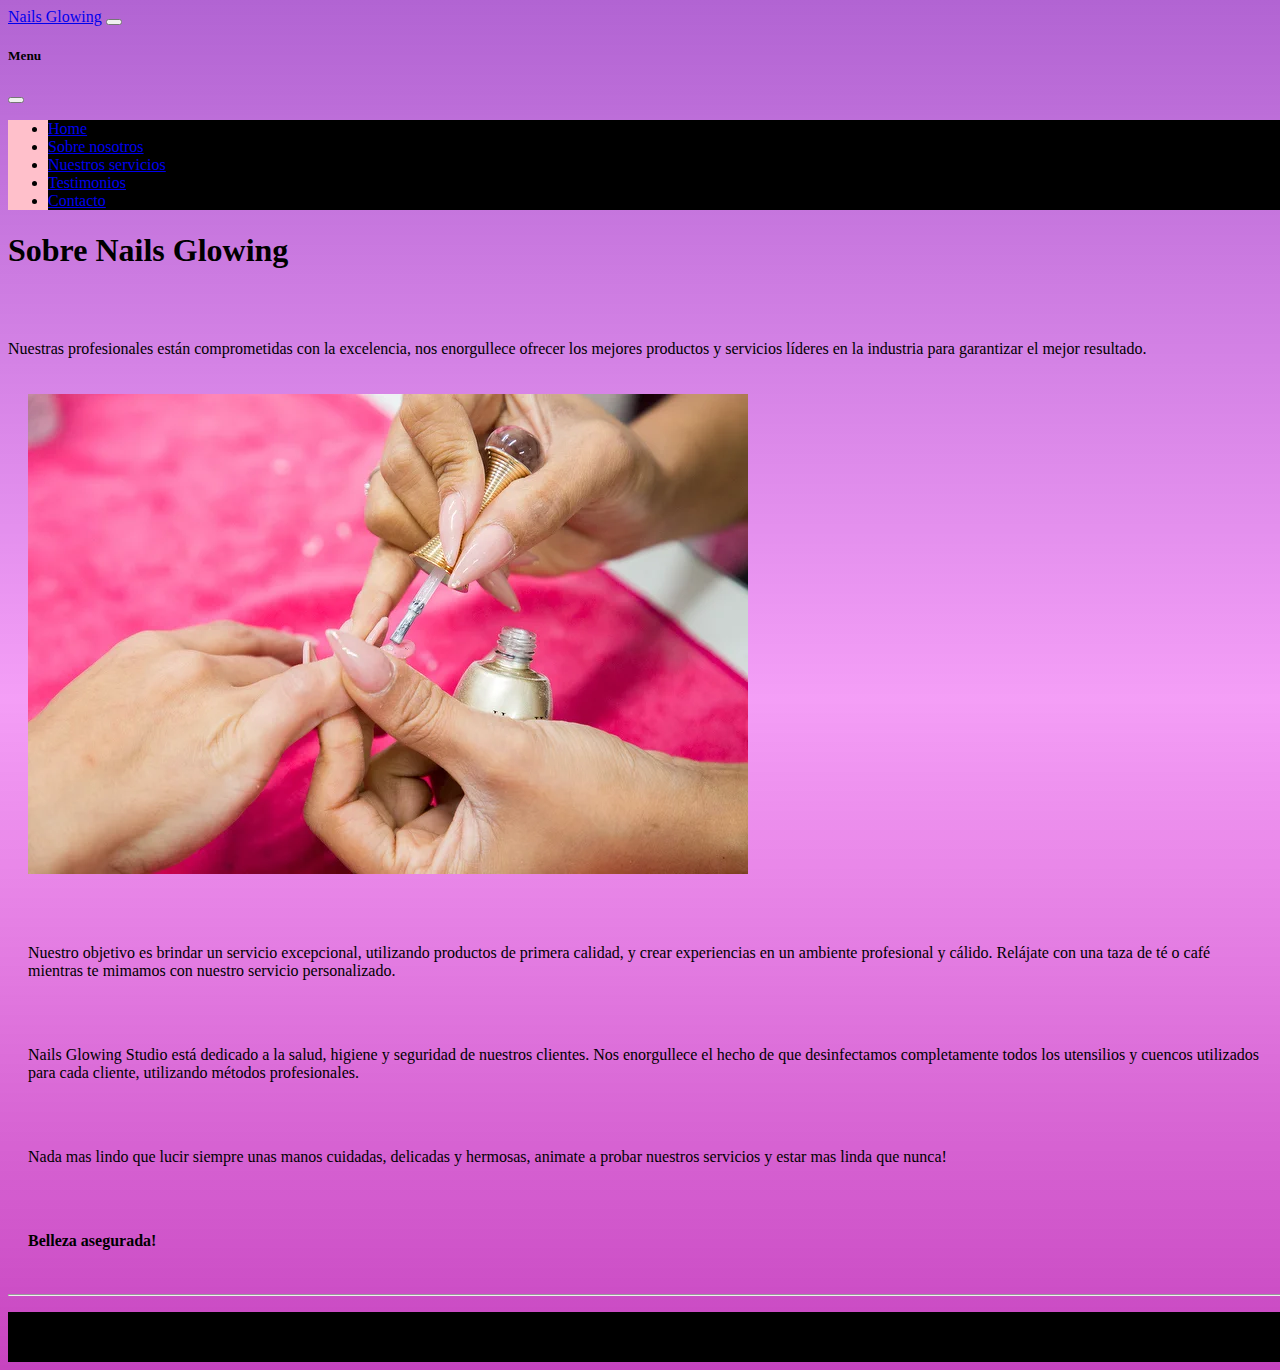
<file: page/conocenos.html>
<!DOCTYPE html>
<html lang="en">
<head>
    <meta charset="UTF-8">
    <meta http-equiv="X-UA-Compatible" content="IE=edge">
    <meta name="viewport" content="width=device-width, initial-scale=1.0">
    <link href="https://cdn.jsdelivr.net/npm/bootstrap@5.0.2/dist/css/bootstrap.min.css" rel="stylesheet" integrity="sha384-EVSTQN3/azprG1Anm3QDgpJLIm9Nao0Yz1ztcQTwFspd3yD65VohhpuuCOmLASjC" crossorigin="anonymous">
    <link rel="stylesheet" href="../css/style.css">
    <link rel="shortcut icon" href="../media_assets/images/favicon.ico">
    <title>Sobre Nails Glowing</title>
</head>

<body>

    <header class="container-fluid">
      
        <nav class="navbar navbar-dark bg-dark fixed-top">
          <div class="container-fluid">
            <a class="navbar-brand" href="../index.html">Nails Glowing</a>
            <button class="navbar-toggler" type="button" data-bs-toggle="offcanvas" data-bs-target="#offcanvasDarkNavbar" aria-controls="offcanvasDarkNavbar">
              <span class="navbar-toggler-icon"></span>
            </button>
            <div class="offcanvas offcanvas-end text-bg-dark" tabindex="-1" id="offcanvasDarkNavbar" aria-labelledby="offcanvasDarkNavbarLabel">
              <div class="offcanvas-header">
                <h5 class="offcanvas-title" id="offcanvasDarkNavbarLabel">Menu</h5>
                <button type="button" class="btn-close btn-close-white" data-bs-dismiss="offcanvas" aria-label="Close"></button>
              </div>
              <div class="offcanvas-body">
                <ul class="navbar-nav justify-content-end flex-grow-1 pe-3">
                  <li class="nav-item">
                    <a class="nav-link active" aria-current="page" href="../index.html">Home</a>
                  </li>
                  <li class="nav-item">
                    <a class="nav-link" href="../page/conocenos.html">Sobre nosotros</a>
                  </li>
                  <li class="nav-item">
                    <a class="nav-link" href="../page/nuestrosservicios.html">Nuestros servicios</a>
                  </li> 
                  <li class="nav-item">
                    <a class="nav-link" href="../page/testimonios.html">Testimonios</a>
                  </li>  
                  <li class="nav-item">
                    <a class="nav-link" href="../page/contacto.html">Contacto</a>
                  </li>              
                </ul>          
              </div>
            </div>
          </div>
        </nav>      
    
    </header>

    <main>

      <section class="py-5 text-center container">
        <div class="row py-lg-5">
        <div class="col-lg-6 col-md-8 mx-auto">
          <h1 class="fw-light">Sobre Nails Glowing</h1>
          <p class="lead text-muted">Nuestras profesionales están comprometidas con la excelencia, nos enorgullece ofrecer los mejores productos y servicios líderes en la industria para garantizar el mejor resultado.</p>
        </div>
        </div>
      </section>

      <div id="contenidoPrincipal" class="clearfix border border-dark">

        <img src="../media_assets/images/estudiocuatro.jpg" class="col-md-6 float-md-end mb-3 ms-md-3" alt="imagen de esmaltado">
      
        <p>
          Nuestro objetivo es brindar un servicio excepcional, utilizando productos de primera calidad, y crear experiencias en un ambiente profesional y cálido.
          Relájate con una taza de té o café mientras te mimamos con nuestro servicio personalizado.
        </p>
      
        <p>
          Nails Glowing Studio está dedicado a la salud, higiene y seguridad de nuestros clientes. Nos enorgullece el hecho de que desinfectamos completamente todos los utensilios y cuencos utilizados para cada cliente, utilizando métodos profesionales. 
        </p>

        <p>
          Nada mas lindo que lucir siempre unas manos cuidadas, delicadas y hermosas, animate a probar nuestros servicios y estar mas linda que nunca!
        </p>
    
        <p>
          <strong>Belleza asegurada!</strong>
        </p>

      </div>
    </main>

    <hr>
    <footer>       
       <div class="container-fluid"><p class="text-center text-muted"> Nails Glowing © 2022 </p></div>       
    </footer>
    

<script src="https://cdn.jsdelivr.net/npm/@popperjs/core@2.9.2/dist/umd/popper.min.js" integrity="sha384-IQsoLXl5PILFhosVNubq5LC7Qb9DXgDA9i+tQ8Zj3iwWAwPtgFTxbJ8NT4GN1R8p" crossorigin="anonymous"></script>
<script src="https://cdn.jsdelivr.net/npm/bootstrap@5.0.2/dist/js/bootstrap.min.js" integrity="sha384-cVKIPhGWiC2Al4u+LWgxfKTRIcfu0JTxR+EQDz/bgldoEyl4H0zUF0QKbrJ0EcQF" crossorigin="anonymous"></script>    
</body>
</html>
</file>
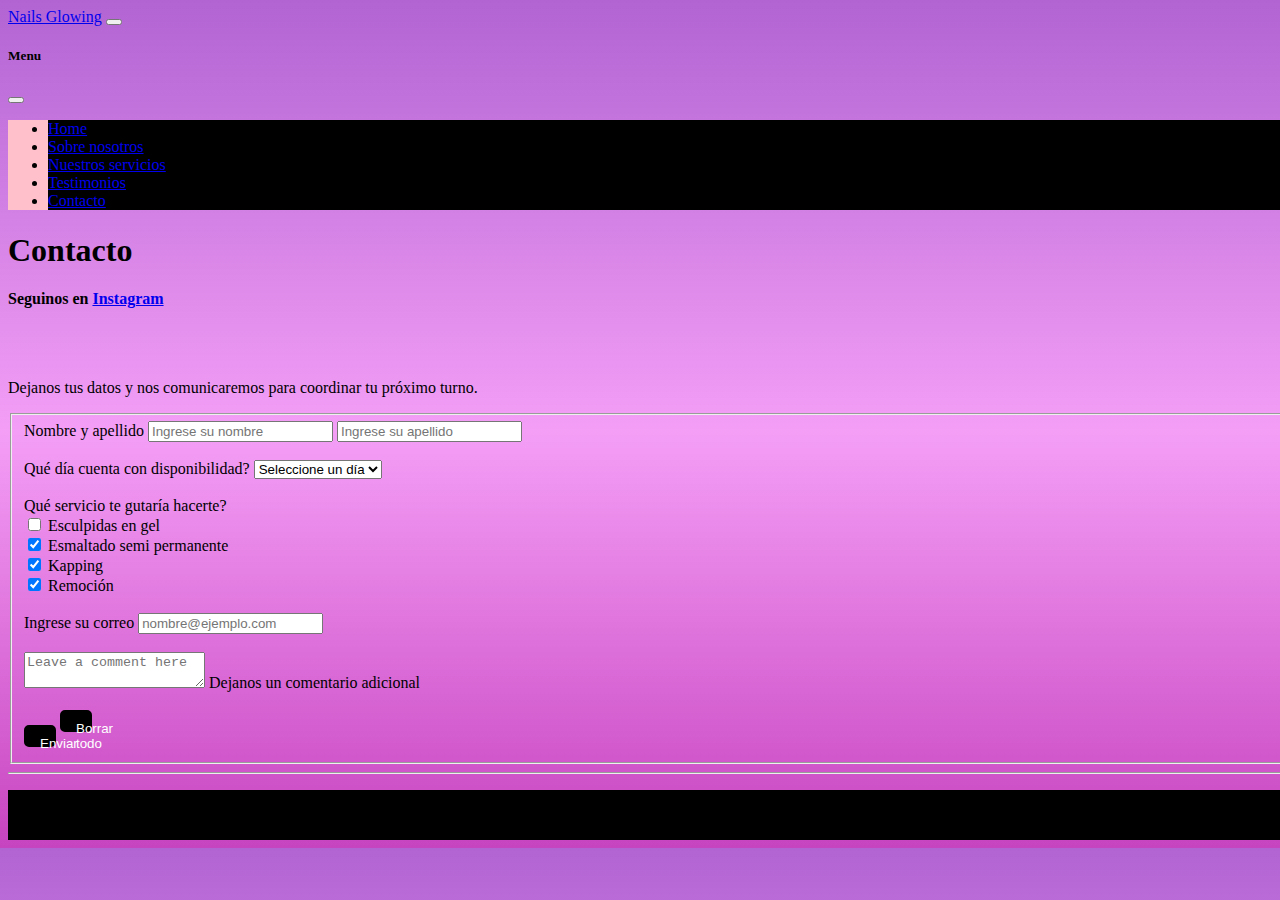
<file: page/contacto.html>
<!DOCTYPE html>
<html lang="en">
<head>
    <meta charset="UTF-8">
    <meta http-equiv="X-UA-Compatible" content="IE=edge">
    <meta name="viewport" content="width=device-width, initial-scale=1.0">
    <link href="https://cdn.jsdelivr.net/npm/bootstrap@5.0.2/dist/css/bootstrap.min.css" rel="stylesheet" integrity="sha384-EVSTQN3/azprG1Anm3QDgpJLIm9Nao0Yz1ztcQTwFspd3yD65VohhpuuCOmLASjC" crossorigin="anonymous">
    <link rel="stylesheet" href="../css/style.css">
    <link rel="shortcut icon" href="../media_assets/images/favicon.ico">
    <title>Contactanos</title>
</head>
<body>
    <header>
    <nav class="navbar navbar-dark bg-dark fixed-top">
        <div class="container-fluid">
          <a class="navbar-brand" href="../index.html">Nails Glowing</a>
          <button class="navbar-toggler" type="button" data-bs-toggle="offcanvas" data-bs-target="#offcanvasDarkNavbar" aria-controls="offcanvasDarkNavbar">
            <span class="navbar-toggler-icon"></span>
          </button>
          <div class="offcanvas offcanvas-end text-bg-dark" tabindex="-1" id="offcanvasDarkNavbar" aria-labelledby="offcanvasDarkNavbarLabel">
            <div class="offcanvas-header">
              <h5 class="offcanvas-title" id="offcanvasDarkNavbarLabel">Menu</h5>
              <button type="button" class="btn-close btn-close-white" data-bs-dismiss="offcanvas" aria-label="Close"></button>
            </div>
            <div class="offcanvas-body">
              <ul class="navbar-nav justify-content-end flex-grow-1 pe-3">
                <li class="nav-item">
                  <a class="nav-link active" aria-current="page" href="../index.html">Home</a>
                </li>
                <li class="nav-item">
                  <a class="nav-link" href="../page/conocenos.html">Sobre nosotros</a>
                </li>
                <li class="nav-item">
                  <a class="nav-link" href="../page/nuestrosservicios.html">Nuestros servicios</a>
                </li> 
                <li class="nav-item">
                  <a class="nav-link" href="../page/testimonios.html">Testimonios</a>
                </li>  
                <li class="nav-item">
                  <a class="nav-link" href="../page/contacto.html">Contacto</a>
                </li>              
              </ul>          
            </div>
          </div>
        </div>
      </nav>
    </header>


<main>
    <section class="py-5 text-center container">
        <div class="row py-lg-5">
        <div class="col-lg-6 col-md-8 mx-auto">
          <h1 class="fw-light">Contacto</h1>
          <h4 class="fw-light"> Seguinos en <a href="https://www.instagram.com/nails_glowing/"  target="blank">Instagram</a></h4>
          <p class="lead text-muted">Dejanos tus datos y nos comunicaremos para coordinar tu próximo turno.</p>
        </div>
        </div>
      </section>
</main>

<section> 
    <fieldset class="container fluid">
        <form method="post">


            <div class="input-group">
                <span class="input-group-text">Nombre y apellido</span>
                <input type="text" aria-label="First name" class="form-control" placeholder="Ingrese su nombre">
                <input type="text" aria-label="Last name" class="form-control" placeholder="Ingrese su apellido" >
            </div>
            <br>
            <div class="input-group mb-3">
                <label class="input-group-text" for="inputGroupSelect01">Qué día cuenta con disponibilidad?</label>
                <select class="form-select" id="inputGroupSelect01">
                  <option selected>Seleccione un día</option>
                  <option value="1">Lunes</option>
                  <option value="2">Martes</option>
                  <option value="3">Miercoles</option>
                  <option value="4">Jueves</option>
                  <option value="5">viernes</option>
                  <option value="6">Sabado</option>
                </select>
              </div>
              <br>
              
            <div>
                <label class="input-group-text">Qué servicio te gutaría hacerte?</label>
              <div class="form-check">
                <input class="form-check-input" type="checkbox" value="" id="flexCheckDefault">
                <label class="form-check-label" for="flexCheckDefault">
                  Esculpidas en gel
                </label>
              </div>
              <div class="form-check">
                <input class="form-check-input" type="checkbox" value="" id="flexCheckChecked" checked>
                <label class="form-check-label" for="flexCheckChecked">
                  Esmaltado semi permanente
                </label>
              </div>
              <div class="form-check">
                <input class="form-check-input" type="checkbox" value="" id="flexCheckChecked" checked>
                <label class="form-check-label" for="flexCheckChecked">
                  Kapping
                </label>
              </div>
              <div class="form-check">
                <input class="form-check-input" type="checkbox" value="" id="flexCheckChecked" checked>
                <label class="form-check-label" for="flexCheckChecked">
                  Remoción
                </label>
              </div>
            </div>
            <br>
            <form class="form-floating">
                <label for="floatingInputValue">Ingrese su correo</label>
                <input type="email" class="form-control" id="floatingInputValue" placeholder="nombre@ejemplo.com">
            </form>
            <br>
            <div class="form-floating">
                <textarea class="form-control" placeholder="Leave a comment here" id="floatingTextarea"></textarea>
                <label for="floatingTextarea">Dejanos un comentario adicional</label>
            </div>
            <br>
            <div>

                <button type="button submit" class="btn btn-dark">Enviar</button>
                <button type="button reset" class="btn btn-dark">Borrar todo</button>
            </div>
                

        </form>
    </fieldset>
</section>


<hr>
<footer>       
   <div class="container-fluid"><p class="text-center text-muted"> Nails Glowing © 2022 </p></div>       
</footer>

   
<script src="https://cdn.jsdelivr.net/npm/@popperjs/core@2.9.2/dist/umd/popper.min.js" integrity="sha384-IQsoLXl5PILFhosVNubq5LC7Qb9DXgDA9i+tQ8Zj3iwWAwPtgFTxbJ8NT4GN1R8p" crossorigin="anonymous"></script>
<script src="https://cdn.jsdelivr.net/npm/bootstrap@5.0.2/dist/js/bootstrap.min.js" integrity="sha384-cVKIPhGWiC2Al4u+LWgxfKTRIcfu0JTxR+EQDz/bgldoEyl4H0zUF0QKbrJ0EcQF" crossorigin="anonymous"></script>        
</body>
</html>
</file>
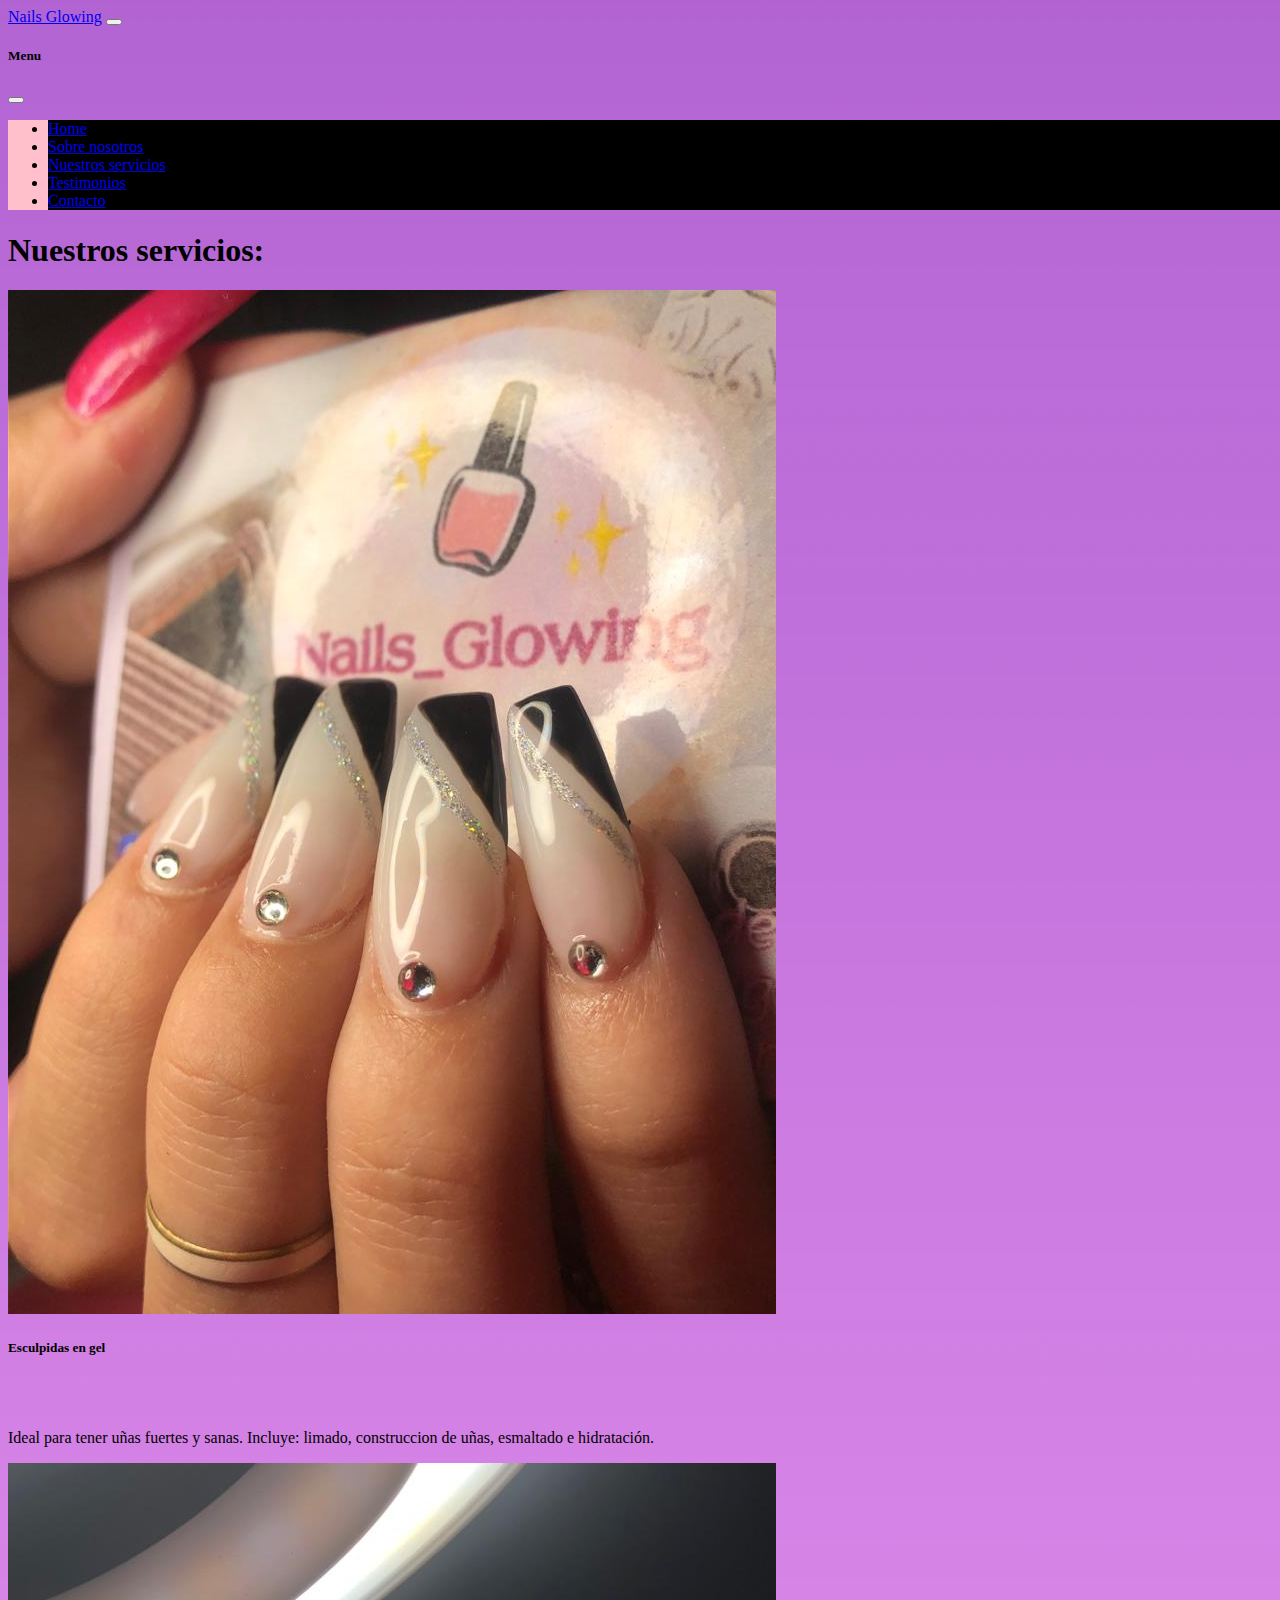
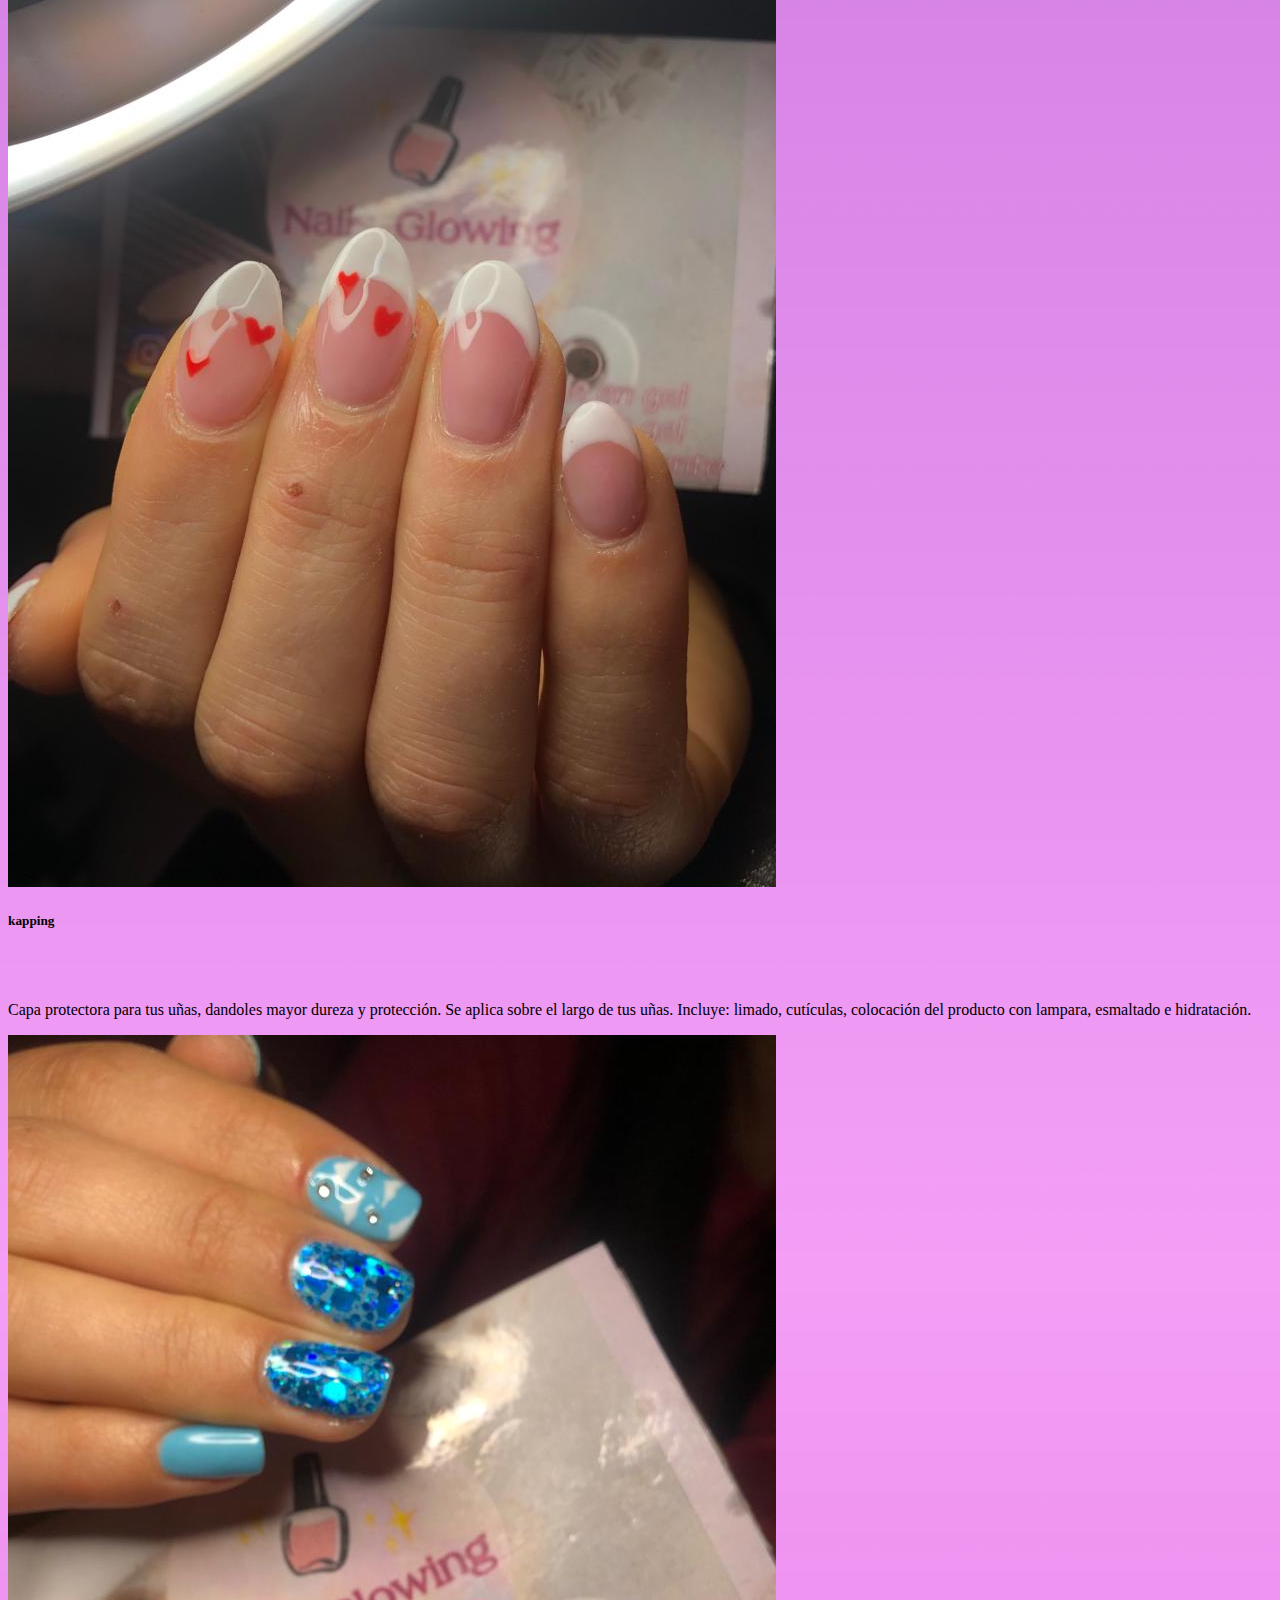
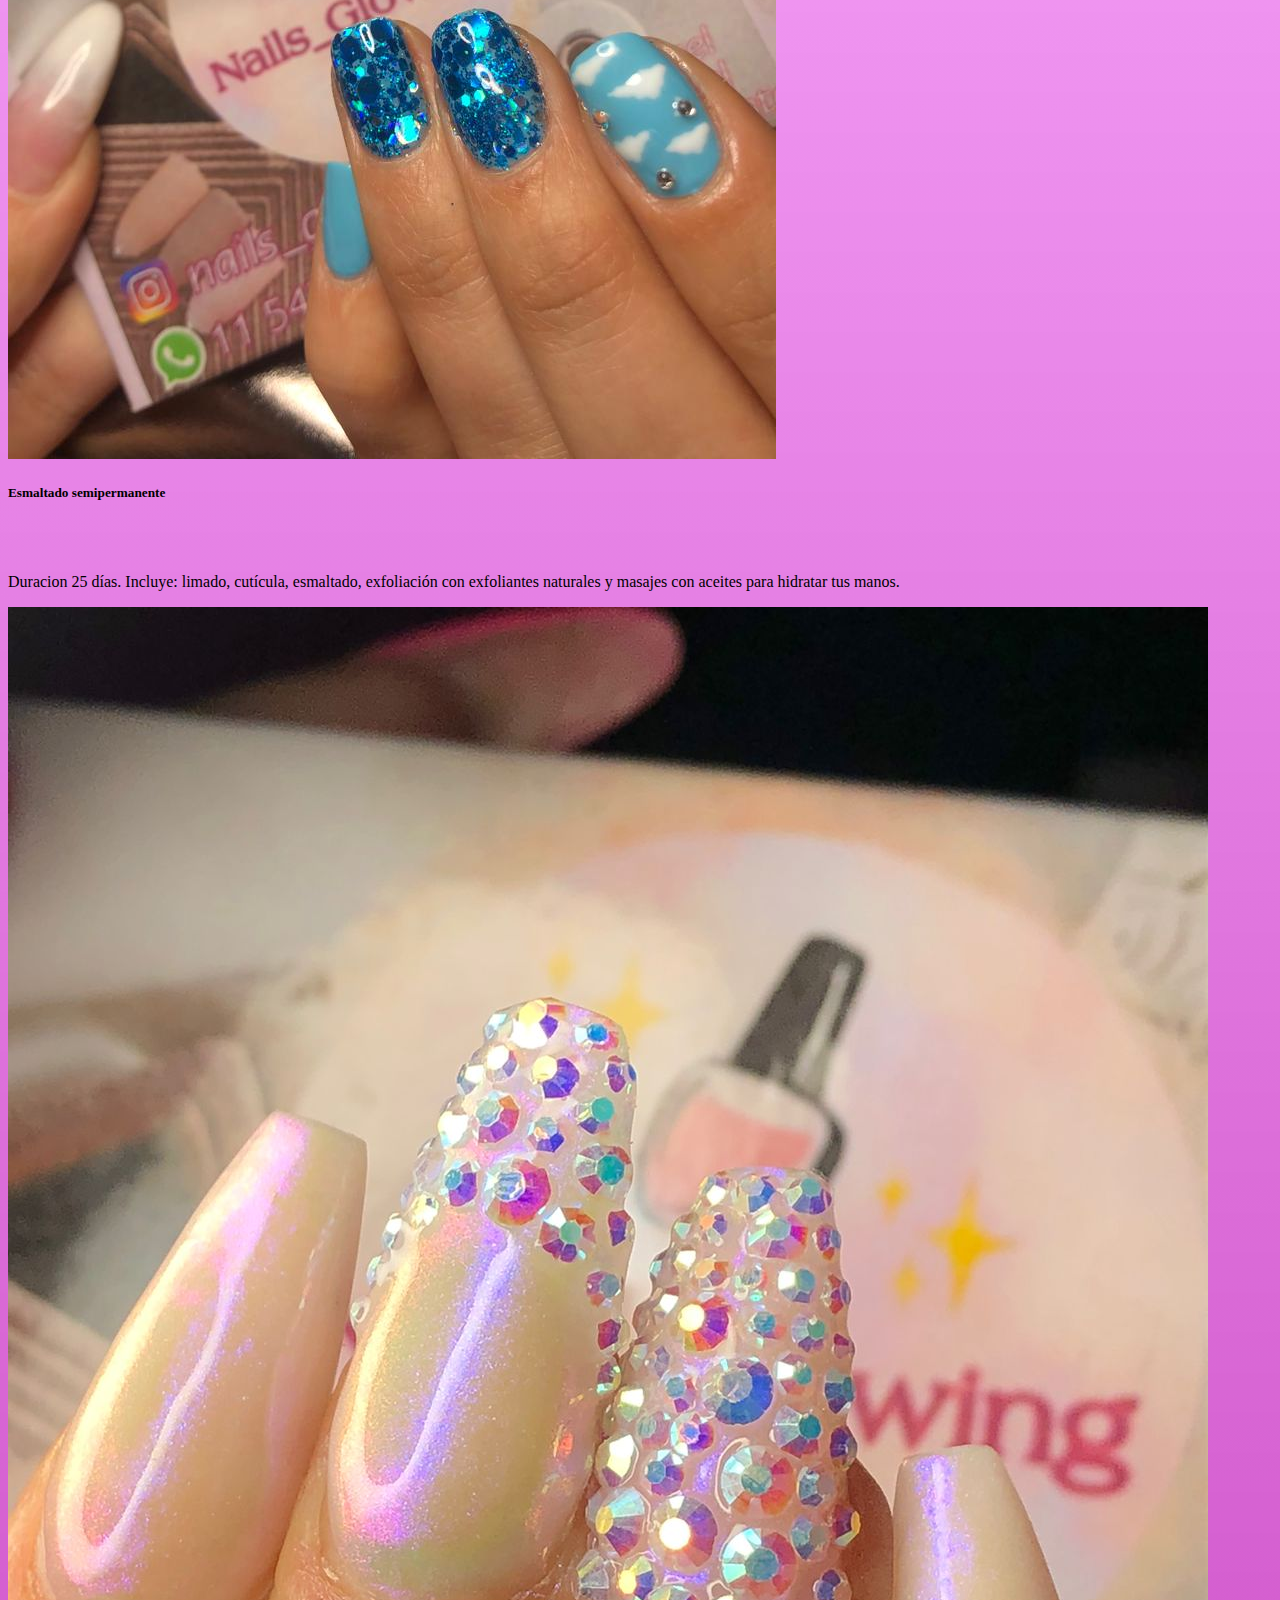
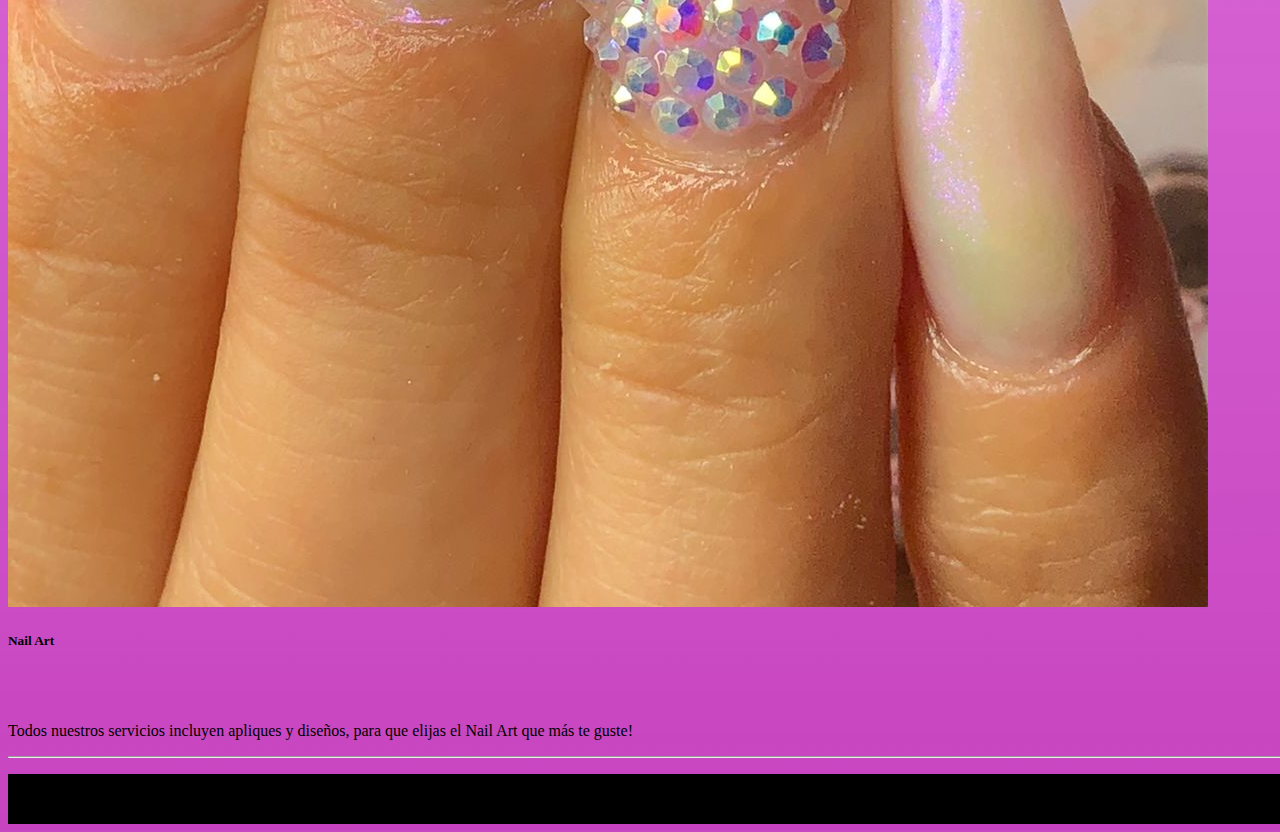
<file: page/nuestrosservicios.html>
<!DOCTYPE html>
<html lang="en">
<head>
    <meta charset="UTF-8">
    <meta http-equiv="X-UA-Compatible" content="IE=edge">
    <meta name="viewport" content="width=device-width, initial-scale=1.0">
    <link href="https://cdn.jsdelivr.net/npm/bootstrap@5.0.2/dist/css/bootstrap.min.css" rel="stylesheet" integrity="sha384-EVSTQN3/azprG1Anm3QDgpJLIm9Nao0Yz1ztcQTwFspd3yD65VohhpuuCOmLASjC" crossorigin="anonymous">
    <link rel="stylesheet" href="../css/style.css">
    <link rel="shortcut icon" href="../media_assets/images/favicon.ico">
    <title>Servicios</title>
</head>

<body>

    <header class="container-fluid">
      
        <nav class="navbar navbar-dark bg-dark fixed-top">
          <div class="container-fluid">
            <a class="navbar-brand" href="../index.html">Nails Glowing</a>
            <button class="navbar-toggler" type="button" data-bs-toggle="offcanvas" data-bs-target="#offcanvasDarkNavbar" aria-controls="offcanvasDarkNavbar">
              <span class="navbar-toggler-icon"></span>
            </button>
            <div class="offcanvas offcanvas-end text-bg-dark" tabindex="-1" id="offcanvasDarkNavbar" aria-labelledby="offcanvasDarkNavbarLabel">
              <div class="offcanvas-header">
                <h5 class="offcanvas-title" id="offcanvasDarkNavbarLabel">Menu</h5>
                <button type="button" class="btn-close btn-close-white" data-bs-dismiss="offcanvas" aria-label="Close"></button>
              </div>
              <div class="offcanvas-body">
                <ul class="navbar-nav justify-content-end flex-grow-1 pe-3">
                  <li class="nav-item">
                    <a class="nav-link active" aria-current="page" href="../index.html">Home</a>
                  </li>
                  <li class="nav-item">
                    <a class="nav-link" href="../page/conocenos.html">Sobre nosotros</a>
                  </li>
                  <li class="nav-item">
                    <a class="nav-link" href="../page/nuestrosservicios.html">Nuestros servicios</a>
                  </li> 
                  <li class="nav-item">
                    <a class="nav-link" href="../page/testimonios.html">Testimonios</a>
                  </li>  
                  <li class="nav-item">
                    <a class="nav-link" href="../page/contacto.html">Contacto</a>
                  </li>              
                </ul>          
              </div>
            </div>
          </div>
        </nav>      
    
    </header>

<main>

    <section class="py-5 text-center container">
        <div class="row py-lg-5">
        <div class="col-lg-6 col-md-8 mx-auto">
          <h1 class="fw-light">Nuestros servicios:</h1>
        </div>
        </div>
      </section>

    <div class="row row-cols-1 row-cols-md-2 g-4">
        <div class="col">
          <div class="card h-100">
            <img src="../media_assets/images/esculpidasengel.jpg" class="card-img-top" alt="uñas esculpidas en gel">
            <div class="card-body">
              <h5 class="card-title">Esculpidas en gel</h5>
              <p class="card-text">Ideal para tener uñas fuertes y sanas. Incluye: limado,  construccion de uñas, esmaltado e hidratación.</p>
            </div>
          </div>
        </div>
        <div class="col">
          <div class="card h-100">
            <img src="../media_assets/images/kapping.jpg" class="card-img-top" alt="kapping">
            <div class="card-body">
              <h5 class="card-title">kapping</h5>
              <p class="card-text">Capa protectora para tus uñas, dandoles mayor dureza y protección. Se aplica sobre el largo de tus uñas. Incluye: limado, cutículas, colocación del producto con lampara, esmaltado e hidratación.</p>
            </div>
          </div>
        </div>
        <div class="col">
          <div class="card h-100">
            <img src="../media_assets/images/semipermanentes.jpg" class="card-img-top" alt="esmaltado semipermanente">
            <div class="card-body">
              <h5 class="card-title">Esmaltado semipermanente</h5>
              <p class="card-text">Duracion 25 días. Incluye: limado, cutícula, esmaltado, exfoliación con exfoliantes naturales y masajes con aceites para hidratar tus manos.</p>
            </div>
          </div>
        </div>
        <div class="col">
          <div class="card h-100">
            <img src="../media_assets/images/nailart.jpg" class="card-img-top" alt="nail art">
            <div class="card-body">
              <h5 class="card-title">Nail Art</h5>
              <p class="card-text">Todos nuestros servicios incluyen apliques y diseños, para que elijas el Nail Art que más te guste!</p>
            </div>
          </div>
        </div>
      </div>

</main>

<hr>
<footer>       
   <div class="container-fluid"><p class="text-center text-muted"> Nails Glowing © 2022 </p></div>       
</footer>
    
<script src="https://cdn.jsdelivr.net/npm/@popperjs/core@2.9.2/dist/umd/popper.min.js" integrity="sha384-IQsoLXl5PILFhosVNubq5LC7Qb9DXgDA9i+tQ8Zj3iwWAwPtgFTxbJ8NT4GN1R8p" crossorigin="anonymous"></script>
<script src="https://cdn.jsdelivr.net/npm/bootstrap@5.0.2/dist/js/bootstrap.min.js" integrity="sha384-cVKIPhGWiC2Al4u+LWgxfKTRIcfu0JTxR+EQDz/bgldoEyl4H0zUF0QKbrJ0EcQF" crossorigin="anonymous"></script>
</body>
</html>
</file>
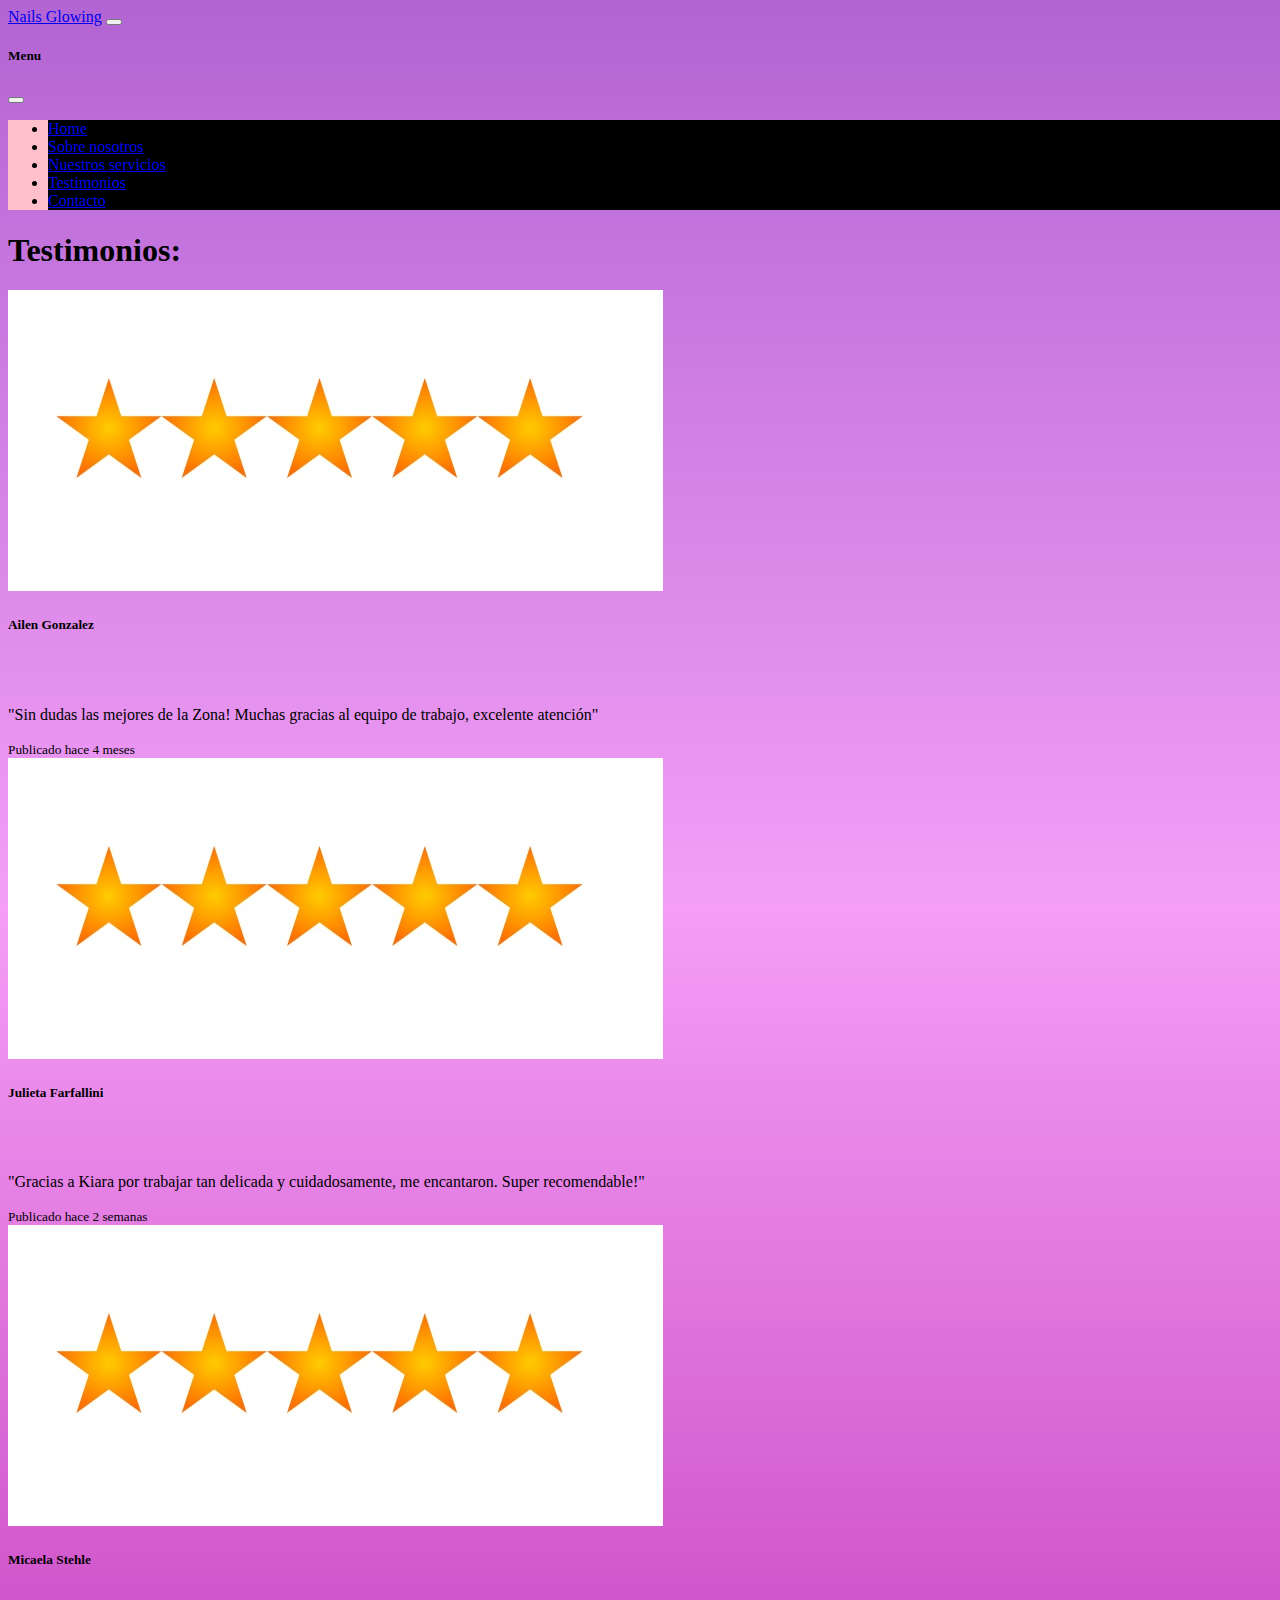
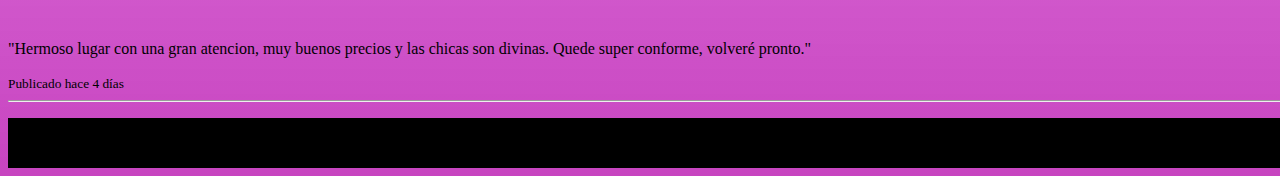
<file: page/testimonios.html>
<!DOCTYPE html>
<html lang="en">
<head>
    <meta charset="UTF-8">
    <meta http-equiv="X-UA-Compatible" content="IE=edge">
    <meta name="viewport" content="width=device-width, initial-scale=1.0">
    <link href="https://cdn.jsdelivr.net/npm/bootstrap@5.0.2/dist/css/bootstrap.min.css" rel="stylesheet" integrity="sha384-EVSTQN3/azprG1Anm3QDgpJLIm9Nao0Yz1ztcQTwFspd3yD65VohhpuuCOmLASjC" crossorigin="anonymous">
    <link rel="stylesheet" href="../css/style.css">
    <link rel="shortcut icon" href="../media_assets/images/favicon.ico">
    <title>Testimonios</title>
</head>
<body>
    <header>

      <nav class="navbar navbar-dark bg-dark fixed-top">
        <div class="container-fluid">
          <a class="navbar-brand" href="../index.html">Nails Glowing</a>
          <button class="navbar-toggler" type="button" data-bs-toggle="offcanvas" data-bs-target="#offcanvasDarkNavbar" aria-controls="offcanvasDarkNavbar">
            <span class="navbar-toggler-icon"></span>
          </button>
          <div class="offcanvas offcanvas-end text-bg-dark" tabindex="-1" id="offcanvasDarkNavbar" aria-labelledby="offcanvasDarkNavbarLabel">
            <div class="offcanvas-header">
              <h5 class="offcanvas-title" id="offcanvasDarkNavbarLabel">Menu</h5>
              <button type="button" class="btn-close btn-close-white" data-bs-dismiss="offcanvas" aria-label="Close"></button>
            </div>
            <div class="offcanvas-body">
              <ul class="navbar-nav justify-content-end flex-grow-1 pe-3">
                <li class="nav-item">
                  <a class="nav-link active" aria-current="page" href="../index.html">Home</a>
                </li>
                <li class="nav-item">
                  <a class="nav-link" href="../page/conocenos.html">Sobre nosotros</a>
                </li>
                <li class="nav-item">
                  <a class="nav-link" href="../page/nuestrosservicios.html">Nuestros servicios</a>
                </li> 
                <li class="nav-item">
                  <a class="nav-link" href="../page/testimonios.html">Testimonios</a>
                </li>  
                <li class="nav-item">
                  <a class="nav-link" href="../page/contacto.html">Contacto</a>
                </li>              
              </ul>          
            </div>
          </div>
        </div>
      </nav> 


    </header>
    <main>
      <section class="py-5 text-center container">
        <div class="row py-lg-5">
        <div class="col-lg-6 col-md-8 mx-auto">
          <h1 class="fw-light">Testimonios:</h1>
        </div>
        </div>
      </section>

      <div class="card-group">
        <div class="card">
          <img src="../media_assets/images/5-estrellas.jpg" class="card-img-top calificacion" alt="calificacion">
          <div class="card-body">
            <h5 class="card-title">Ailen Gonzalez</h5>
            <p class="card-text">"Sin dudas las mejores de la Zona! Muchas gracias al equipo de trabajo, excelente atención"</p>
          </div>
          <div class="card-footer">
            <small class="text-muted">Publicado hace 4 meses</small>
          </div>
        </div>
        <div class="card">
          <img src="../media_assets/images/5-estrellas.jpg" class="card-img-top calificacion" alt="calificacion">
          <div class="card-body">
            <h5 class="card-title">Julieta Farfallini</h5>
            <p class="card-text">"Gracias a Kiara por trabajar tan delicada y cuidadosamente, me encantaron. Super recomendable!"</p>
          </div>
          <div class="card-footer">
            <small class="text-muted">Publicado hace 2 semanas</small>
          </div>
        </div>
        <div class="card">
          <img src="../media_assets/images/5-estrellas.jpg" class="card-img-top calificacion" alt="calificacion">
          <div class="card-body">
            <h5 class="card-title">Micaela Stehle</h5>
            <p class="card-text">"Hermoso lugar con una gran atencion, muy buenos precios y las chicas son divinas. Quede super conforme, volveré pronto."</p>
          </div>
          <div class="card-footer">
            <small class="text-muted">Publicado hace 4 días</small>
          </div>
        </div>
      </div>


    </main>

    <hr>
    <footer>       
       <div class="container-fluid text-end"><p class="text-center text-muted"> Nails Glowing © 2022 </p></div>       
    </footer>
  
    
<script src="https://cdn.jsdelivr.net/npm/@popperjs/core@2.9.2/dist/umd/popper.min.js" integrity="sha384-IQsoLXl5PILFhosVNubq5LC7Qb9DXgDA9i+tQ8Zj3iwWAwPtgFTxbJ8NT4GN1R8p" crossorigin="anonymous"></script>
<script src="https://cdn.jsdelivr.net/npm/bootstrap@5.0.2/dist/js/bootstrap.min.js" integrity="sha384-cVKIPhGWiC2Al4u+LWgxfKTRIcfu0JTxR+EQDz/bgldoEyl4H0zUF0QKbrJ0EcQF" crossorigin="anonymous"></script>
</body>
</html>
</file>
<file: css/style.css>
.calificacion:hover {
  height: 200px;
  width: 625px;
  padding: 20px;
  background-color: black;
}

body {
  height: 100%;
  width: 100%;
  background: rgb(152, 48, 196);
  background: -webkit-gradient(linear, left top, left bottom, from(rgba(152, 48, 196, 0.7483368347)), color-stop(51%, rgba(232, 51, 237, 0.4738270308)), to(rgba(180, 4, 170, 0.7455357143)));
  background: linear-gradient(180deg, rgba(152, 48, 196, 0.7483368347) 0%, rgba(232, 51, 237, 0.4738270308) 51%, rgba(180, 4, 170, 0.7455357143) 100%);
}

#seccionUno {
  padding: 40px;
}

#contenidoPrincipal {
  padding: 20px;
}

main div p {
  padding-top: 50px;
}

footer {
  height: 50px;
  background-color: black;
  font-size: pink;
}

ul {
  background-color: pink;
}
ul li {
  background-color: black;
}

.btn {
  width: 30px;
  height: 20px;
  background-color: black;
  color: white;
  border: 10px solid black;
  border-radius: 5px;
}
</file>
